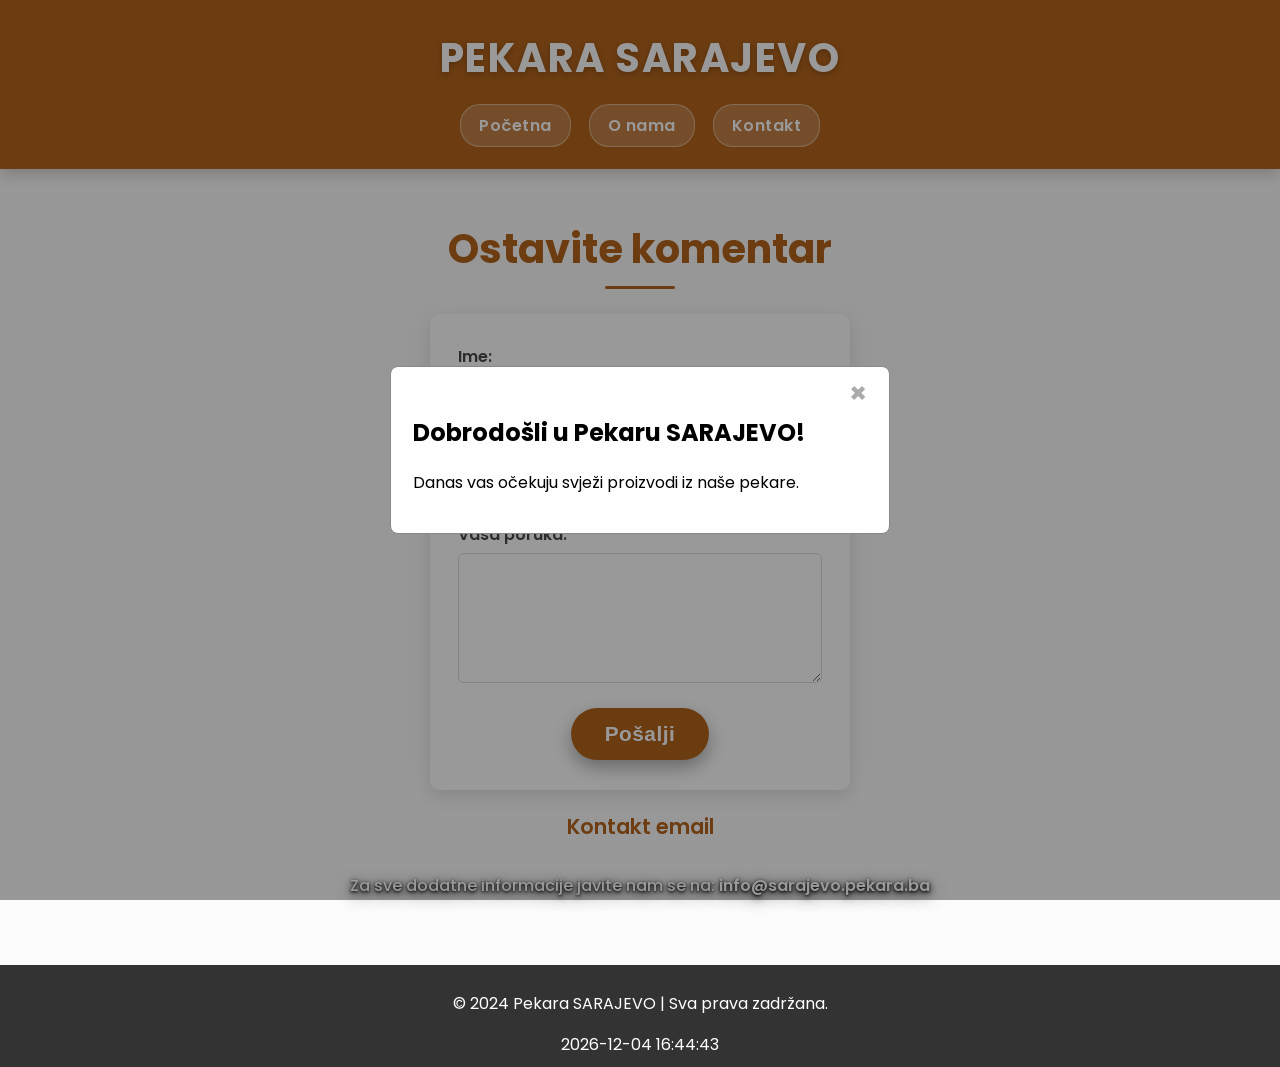
<file: kontakt.html>
<!DOCTYPE html>
<html lang="bs">
<head>
    <meta charset="UTF-8">
    <meta name="viewport" content="width=device-width, initial-scale=1.0">
    <title>Kontakt</title>
    <link rel="stylesheet" href="stil.css">
</head>
<body>
    <div class="header">
        <h1>Pekara SARAJEVO</h1>
        <nav>
            <a href="index.html">Početna</a>
            <a href="o-nama.html">O nama</a>
            <a href="kontakt.html">Kontakt</a>
        </nav>
    </div>

    <div class="content">
        <h2>Ostavite komentar</h2>
        <form id="contactForm" class="comment-form">
            <div class="form-group">
                <label for="name">Ime:</label>
                <input type="text" id="name" name="name" required>
            </div>
            
            <div class="form-group">
                <label for="email">Email:</label>
                <input type="email" id="email" name="email" required>
            </div>
            
            <div class="form-group">
                <label for="message">Vaša poruka:</label>
                <textarea id="message" name="message" required></textarea>
            </div>
            
            <button type="submit">Pošalji</button>
        </form>

        <h3>Kontakt email</h3>
        <p>Za sve dodatne informacije javite nam se na: <a href="mailto:info@sarajevo.pekara.ba">info@sarajevo.pekara.ba</a></p>
    </div>

    <div class="footer">
        <p>&copy; 2024 Pekara SARAJEVO | Sva prava zadržana.</p>
    </div>

    <script src="script.js"></script>
</body>
</html>
</file>
<file: stil.css>
@import url('https://fonts.googleapis.com/css2?family=Poppins:wght@400;500;600;700&display=swap');

:root {
    --font-large: 2.5em;   /* glavni naslovi */
    --font-medium: 1.3em;  /* podnaslovi, dugmići */
    --font-small: 1em;     /* tekst, forme, nav */
}

body {
    font-family: 'Poppins', 'Arial', sans-serif;
    font-size: var(--font-small);
    margin: 0;
    padding: 0;
    background-color: #f4f4f4;
    min-height: 100vh;
    display: flex;
    flex-direction: column;
    background-image: linear-gradient(rgba(255,255,255,0.7), rgba(255,255,255,0.7)),
    url("https://cdn.pixabay.com/photo/2023/07/15/10/52/bread-8128550_1280.jpg");
    background-size: cover;
    background-position: center;
    background-repeat: no-repeat;
    overflow-x: hidden;
}

/* ===== HEADER ===== */
.header {
    background-color: #b5651d;
    color: white;
    text-align: center;
    padding: 28px 0 22px;
    box-shadow: 0 4px 14px rgba(0, 0, 0, 0.2);
    position: relative;
    z-index: 10;
}

.header h1 {
    font-size: var(--font-large);
    font-weight: 700;
    letter-spacing: 1.5px;
    margin: 0 0 16px;
    text-transform: uppercase;
    text-shadow: 0 2px 6px rgba(0, 0, 0, 0.25);
}

nav {
    display: flex;
    flex-direction: row;
    flex-wrap: nowrap;
    justify-content: center;
    gap: 10px;
}

nav a {
    color: #ffffff;
    background-color: rgba(255, 255, 255, 0.18);
    margin: 0 4px;
    text-decoration: none;
    font-weight: 600;
    font-size: var(--font-small);
    padding: 8px 18px;
    border-radius: 20px;
    letter-spacing: 0.5px;
    border: 1px solid rgba(255, 255, 255, 0.4);
    transition: all 0.25s ease;
    white-space: nowrap;
}

nav a:hover {
    background-color: rgba(255, 255, 255, 0.32);
    border-color: rgba(255, 255, 255, 0.7);
    transform: translateY(-2px);
}

/* ===== HERO SECTION ===== */
.hero-section {
    background: url('https://source.unsplash.com/1600x500/?bakery') no-repeat center center/cover;
    color: #2b2b2b;
    text-align: center;
    padding: 90px 20px 10px;
    display: flex;
    flex-direction: column;
    align-items: center;
}

.hero-section h2 {
    font-size: var(--font-large);
    font-weight: 700;
    margin: 0 0 18px;
    color: #ffffff;
    text-shadow: 0 1px 3px rgba(0, 0, 0, 0.9), 0 2px 6px rgba(0, 0, 0, 0.85), 0 4px 20px rgba(0, 0, 0, 0.8);
    max-width: 700px;
    line-height: 1.25;
}

.hero-text {
    display: flex;
    flex-direction: column;
    align-items: center;
    max-width: 520px;
}

.hero-section p {
    font-size: var(--font-medium);
    font-weight: 500;
    margin: 0 0 28px;
    color: #ffffff;
    text-shadow: 0 1px 3px rgba(0, 0, 0, 0.9), 0 2px 6px rgba(0, 0, 0, 0.85), 0 4px 16px rgba(0, 0, 0, 0.8);
    line-height: 1.5;
}

.hero-section button {
    background-color: #b5651d;
    border: none;
    padding: 14px 34px;
    color: white;
    cursor: pointer;
    font-size: var(--font-medium);
    font-weight: 600;
    letter-spacing: 0.5px;
    border-radius: 30px;
    transition: all 0.3s ease;
    box-shadow: 0 8px 18px rgba(0, 0, 0, 0.3);
}

.hero-section button:hover {
    background-color: #a55b1a;
    transform: translateY(-3px);
    box-shadow: 0 10px 22px rgba(0, 0, 0, 0.35);
}

.content {
    padding: 40px 20px 50px;
    text-align: center;
    flex: 1;
}

.content h3 {
    font-size: var(--font-medium);
    font-weight: 600;
    color: #b5651d;
    margin-bottom: 30px;
}

/* ===== Naslovi sekcija na "O nama" i "Kontakt" ===== */
.content h2 {
    font-size: var(--font-large);
    font-weight: 700;
    color: #b5651d;
    display: block;
    width: fit-content;
    margin: 10px auto 25px;
    position: relative;
    padding-bottom: 10px;
    text-shadow: 0 1px 2px rgba(255, 255, 255, 0.9);
}

.content h2::after {
    content: "";
    position: absolute;
    left: 50%;
    bottom: 0;
    width: 70px;
    height: 3px;
    background-color: #b5651d;
    transform: translateX(-50%);
    border-radius: 3px;
}

/* Tekst paragrafa na "O nama" i "Kontakt" (van kartica) - bijel, isti kontrast kao hero */
.content > p {
    max-width: 650px;
    margin: 0 auto 16px;
    color: #ffffff;
    font-size: var(--font-small);
    font-weight: 500;
    line-height: 1.7;
    text-shadow: 0 1px 3px rgba(0, 0, 0, 0.9), 0 2px 6px rgba(0, 0, 0, 0.85), 0 4px 16px rgba(0, 0, 0, 0.8);
}

/* flex-wrap: wrap dodano - sprječava horizontalni overflow kartica na uskim ekranima */
.products {
    display: flex;
    justify-content: center;
    flex-wrap: wrap;
    gap: 20px;
}

.product {
    background-color: white;
    border-radius: 8px;
    box-shadow: 0 4px 8px rgba(0, 0, 0, 0.1);
    padding: 20px;
    text-align: center;
    width: 300px;
}

.product h4 {
    font-size: var(--font-medium);
    font-weight: 700;
    color: #b5651d;
}

.product img {
    width: 100%;
    height: 200px;
    object-fit: cover;
    border-radius: 8px;
}

.footer {
    background-color: #333;
    color: white;
    text-align: center;
    padding: 10px;
    margin-top: auto;
}

/* ===== MODAL ("Dobrodošli" notifikacija) ===== */
.modal {
    display: flex;
    align-items: center;
    justify-content: center;
    position: fixed;
    z-index: 1000;
    left: 0;
    top: 0;
    width: 100%;
    height: 100%;
    background-color: rgba(0,0,0,0.4);
    padding: 20px;
    box-sizing: border-box;
}

.modal-content {
    background-color: #fefefe;
    padding: 28px 22px 22px;
    border: 1px solid #888;
    width: 100%;
    max-width: 500px;
    max-height: 85vh;
    overflow-y: auto;
    border-radius: 8px;
    position: relative;
    box-sizing: border-box;
}

.close {
    position: absolute;
    top: 8px;
    right: 14px;
    color: #aaa;
    font-size: 1.8em;
    font-weight: bold;
    cursor: pointer;
    line-height: 1;
    padding: 4px 8px;
}

.close:hover {
    color: #b5651d;
}

.hidden {
    display: none;
}

/* ===== Slika galerije ("O nama") - desktop izgled kao ranije (400x300) ===== */
.gallery-image {
    display: block;
    transition: transform 0.3s ease, box-shadow 0.3s ease;
    cursor: pointer;
    width: 400px;
    height: 300px;
    object-fit: cover;
    max-width: 100%;
    border-radius: 12px;
    box-shadow: 0 10px 25px rgba(0, 0, 0, 0.18);
    margin: 20px auto 30px;
    border: 4px solid #ffffff;
}

.gallery-image:hover {
    transform: scale(1.03);
    box-shadow: 0 14px 30px rgba(0, 0, 0, 0.25);
}

.toggle-button {
    display: block;
    background-color: #b5651d;
    color: white;
    border: none;
    padding: 10px 22px;
    margin: 0 auto 20px;
    border-radius: 30px;
    font-size: var(--font-small);
    font-weight: 600;
    letter-spacing: 0.3px;
    cursor: pointer;
    box-shadow: 0 6px 14px rgba(0, 0, 0, 0.2);
    transition: all 0.3s ease;
    box-sizing: border-box;
}

.toggle-button:hover {
    background-color: #a55b1a;
    transform: translateY(-2px);
    box-shadow: 0 8px 18px rgba(0, 0, 0, 0.25);
}

/* ===== Radno vrijeme kartica ===== */
#radnoVrijeme {
    margin: 0 auto 30px;
    padding: 20px 25px;
    background-color: white;
    border-radius: 10px;
    box-shadow: 0 4px 12px rgba(0, 0, 0, 0.12);
    max-width: 380px;
}

#radnoVrijeme h3 {
    margin-top: 0;
}

#radnoVrijeme p {
    color: #555555;
    margin: 6px 0;
    font-size: var(--font-small);
}

/* ===== Kontakt forma ===== */
.comment-form {
    max-width: 420px;
    margin: 20px auto 0;
    background-color: white;
    padding: 30px 28px;
    border-radius: 10px;
    box-shadow: 0 6px 18px rgba(0, 0, 0, 0.12);
    text-align: left;
    box-sizing: border-box;
}

.form-group {
    margin-bottom: 18px;
}

.form-group label {
    display: block;
    margin-bottom: 6px;
    font-weight: 600;
    color: #4a4a4a;
    font-size: var(--font-small);
}

.form-group input,
.form-group textarea {
    font-size: var(--font-small);
    width: 100%;
    padding: 10px 12px;
    border: 1px solid #ddd;
    border-radius: 6px;
    transition: border-color 0.25s ease, box-shadow 0.25s ease;
    box-sizing: border-box;
}

.form-group input:focus,
.form-group textarea:focus {
    outline: none;
    border-color: #b5651d;
    box-shadow: 0 0 0 3px rgba(181, 101, 29, 0.15);
}

/* Dugme "Pošalji" - isti oblik kao "Saznaj više" */
.comment-form button[type="submit"] {
    background-color: #b5651d;
    border: none;
    padding: 14px 34px;
    color: white;
    cursor: pointer;
    font-size: var(--font-medium);
    font-weight: 600;
    letter-spacing: 0.5px;
    border-radius: 30px;
    display: block;
    margin: 10px auto 0;
    transition: all 0.3s ease;
    box-shadow: 0 8px 18px rgba(0, 0, 0, 0.3);
}

.comment-form button[type="submit"]:hover {
    background-color: #a55b1a;
    transform: translateY(-3px);
    box-shadow: 0 10px 22px rgba(0, 0, 0, 0.35);
}

.comment-form textarea {
    height: 130px;
    resize: vertical;
}

/* ===== Kontakt email sekcija ===== */
.content a[href^="mailto:"] {
    color: #ffffff;
    font-weight: 600;
    text-decoration: none;
    border-bottom: 1px solid rgba(255, 255, 255, 0.6);
    text-shadow: 0 1px 3px rgba(0, 0, 0, 0.9), 0 2px 6px rgba(0, 0, 0, 0.85), 0 4px 16px rgba(0, 0, 0, 0.8);
    transition: opacity 0.25s ease;
    word-break: break-word;
}

.content a[href^="mailto:"]:hover {
    opacity: 0.85;
}

.total-price {
    margin-top: 20px;
    font-size: var(--font-medium);
    font-weight: 700;
}

.product-quantity {
    width: 60px;
    padding: 5px;
    margin-top: 10px;
    border: 1px solid #ddd;
    border-radius: 4px;
}

.vrijeme {
    color: #fff;
    margin-top: 5px;
}

/* Izmjene za hover efekat */
.product .price-overlay {
    display: none;
    position: absolute;
    top: 0;
    left: 0;
    width: 100%;
    height: 100%;
    background-color: rgba(0, 0, 0, 0.5);
    color: white;
    justify-content: center;
    align-items: center;
    font-size: var(--font-medium);
    font-weight: 700;
}

/* ===== Adresa ("O nama") ===== */
.address-info {
    margin: 30px auto 0;
    padding: 24px 28px;
    background-color: white;
    border-radius: 10px;
    box-shadow: 0 6px 16px rgba(0, 0, 0, 0.12);
    max-width: 380px;
}

.address-info h3 {
    font-size: var(--font-medium);
    color: #b5651d;
    margin: 0 0 14px;
}

.address-info p {
    margin: 6px 0;
    color: #555555;
}

/* Stilovi za posebnu ponudu */
.special-offers {
    display: flex;
    flex-wrap: wrap;
    justify-content: center;
    gap: 15px;
    margin-top: 20px;
}

.special-offer-item {
    background-color: white;
    padding: 15px;
    border-radius: 8px;
    box-shadow: 0 2px 4px rgba(0,0,0,0.1);
    width: 200px;
    text-align: center;
}

.special-offer-item h4 {
    font-size: var(--font-medium);
    color: #b5651d;
    margin: 10px 0;
}

.special-offer-item p {
    color: #555555;
}

/* ============================================================
   RESPONSIVE - TABLET (do 768px)
   ============================================================ */
@media (max-width: 768px) {
    :root {
        --font-large: 1.9em;
        --font-medium: 1.15em;
        --font-small: 0.95em;
    }

    .header {
        padding: 20px 0 16px;
    }

    nav {
        gap: 6px;
    }

    nav a {
        padding: 7px 14px;
        margin: 0 2px;
    }

    .hero-section {
        padding: 60px 16px 10px;
    }

    .hero-text {
        max-width: 100%;
    }

    .products {
        gap: 16px;
    }

    .product {
        width: 260px;
    }

    .comment-form,
    #radnoVrijeme,
    .address-info {
        max-width: 90%;
        box-sizing: border-box;
    }

    .gallery-image {
        width: 100%;
        height: auto;
        max-width: 340px;
    }
}

/* ============================================================
   RESPONSIVE - MOBITEL (do 480px)
   ============================================================ */
@media (max-width: 480px) {
    :root {
        --font-large: 1.5em;
        --font-medium: 1.05em;
        --font-small: 0.9em;
    }

    .header {
        padding: 18px 0 14px;
    }

    .header h1 {
        letter-spacing: 0.8px;
        margin-bottom: 12px;
    }

    nav {
        gap: 4px;
    }

    nav a {
        padding: 6px 10px;
        margin: 0 1px;
        font-size: 0.85em;
    }

    .hero-section {
        padding: 45px 14px 10px;
    }

    .hero-section h2 {
        max-width: 100%;
    }

    .hero-section button {
        width: 100%;
        max-width: 260px;
        padding: 13px 20px;
        box-sizing: border-box;
    }

    .content {
        padding: 28px 14px 36px;
    }

    /* Kartice proizvoda - jedna ispod druge, PUNE širine ekrana, box-sizing spriječava overflow */
    .products {
        flex-direction: column;
        align-items: center;
    }

    .product {
        width: 100%;
        max-width: 320px;
        box-sizing: border-box;
    }

    .product img {
        height: 220px;
    }

    .gallery-image {
        width: 100%;
        height: auto;
        max-width: 280px;
    }

    /* box-sizing: border-box je KLJUČNO ovdje - bez njega width:100% + padding gura karticu preko ivice ekrana */
    .comment-form,
    #radnoVrijeme,
    .address-info {
        max-width: 100%;
        width: 100%;
        padding: 20px 18px;
        box-sizing: border-box;
    }

    .toggle-button {
        width: 100%;
        max-width: 280px;
        box-sizing: border-box;
    }

    .comment-form button[type="submit"] {
        width: 100%;
        box-sizing: border-box;
    }

    .modal-content {
        padding: 32px 16px 18px;
        max-height: 80vh;
    }
}
</file>
